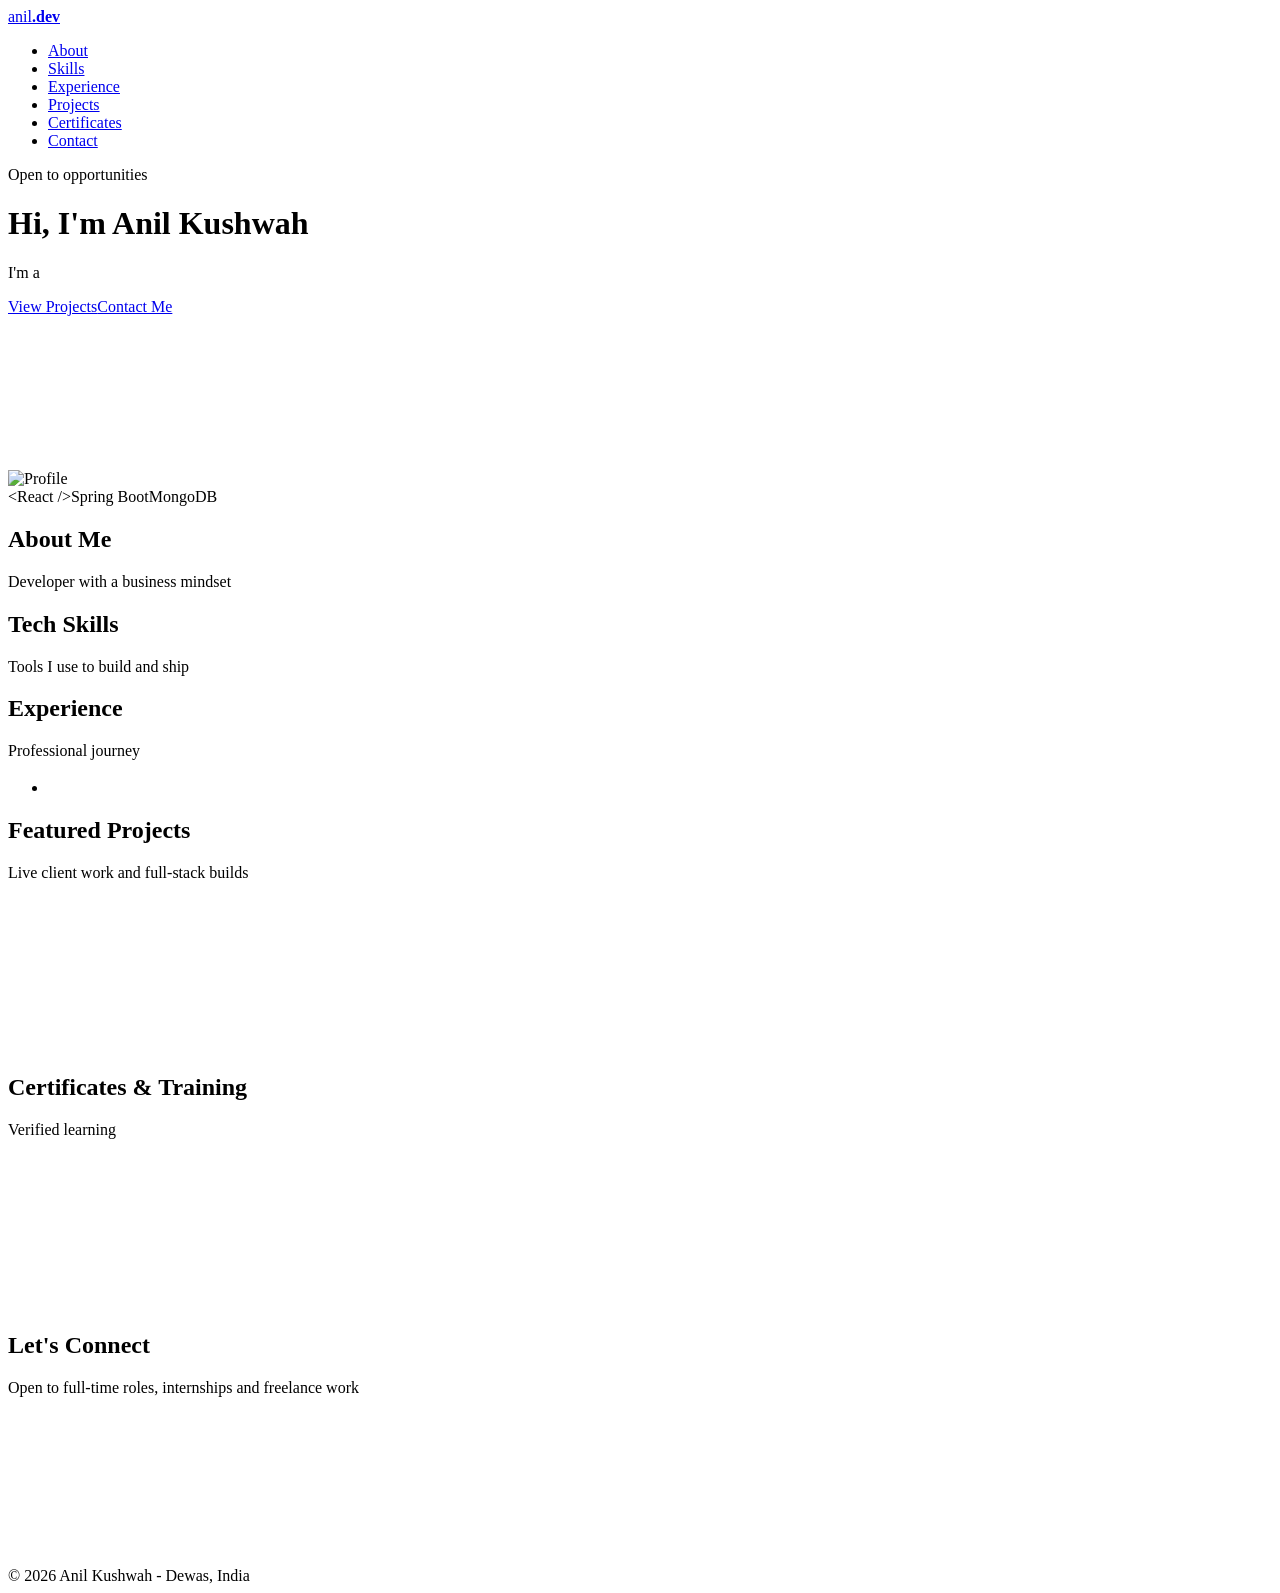
<file: src/main/resources/templates/index.html>
<!DOCTYPE html>
<html lang="en" xmlns:th="http://www.thymeleaf.org">
<head>
<meta charset="utf-8">
<meta name="viewport" content="width=device-width, initial-scale=1, viewport-fit=cover">
<title th:text="${profile.name} + ' | ' + ${profile.title}">Anil Kushwah | Full Stack Developer</title>
<meta name="description" content="Full Stack Developer - React.js, Next.js, Node.js, Java Spring Boot, MongoDB, MySQL. Dewas, India.">
<link rel="icon" href="data:image/svg+xml,%3Csvg xmlns='http://www.w3.org/2000/svg' viewBox='0 0 100 100'%3E%3Ctext y='.9em' font-size='90'%3E%F0%9F%91%A8%E2%80%8D%F0%9F%92%BB%3C/text%3E%3C/svg%3E">
<link rel="stylesheet" th:href="@{/css/style.css}">
</head>
<body>
<th:block th:replace="~{fragments/icons :: icons}"></th:block>
<div id="bar"></div><div class="blob b1"></div><div class="blob b2"></div>

<nav><div class="w"><a class="logo" href="#top">anil<b>.dev</b></a>
<ul><li><a href="#about">About</a></li><li><a href="#skills">Skills</a></li><li><a href="#exp">Experience</a></li><li><a href="#projects">Projects</a></li><li><a href="#certs">Certificates</a></li><li><a href="#contact">Contact</a></li></ul></div></nav>

<header id="top" class="w hero">
<div><span class="tag"><i></i>Open to opportunities</span>
<h1>Hi, I'm <span class="g" th:text="${profile.name}">Anil Kushwah</span></h1>
<div class="role">I'm a <b id="ty" th:attr="data-roles=${#strings.listJoin(profile.roles, '|')}"></b></div>
<p th:text="${profile.tagline}"></p>
<div class="btns"><a class="btn p" href="#projects">View Projects</a><a class="btn" href="#contact">Contact Me</a></div>
<div class="soc">
<a class="ic" th:each="s : ${socials}" th:href="${s.url}" th:attr="aria-label=${s.label},title=${s.label}" target="_blank" rel="noopener"><svg><use th:href="'#' + ${s.icon}"/></svg></a>
</div></div>
<div class="pic"><div class="ring"><img th:alt="${profile.name}" th:src="@{/img/profile.jpg}" alt="Profile"></div>
<span class="fb f1">&lt;React /&gt;</span><span class="fb f2">Spring Boot</span><span class="fb f3">MongoDB</span></div>
</header>

<section id="about"><div class="w"><h2 class="rv">About <span class="g">Me</span></h2><p class="sub rv">Developer with a business mindset</p>
<div class="card rv"><p th:text="${profile.about}"></p></div>
<div class="stats"><div class="card stat rv" th:each="st : ${stats}"><b class="g" th:text="${st.value}"></b><span th:text="${st.label}"></span></div></div></div></section>

<section id="skills"><div class="w"><h2 class="rv">Tech <span class="g">Skills</span></h2><p class="sub rv">Tools I use to build and ship</p>
<div class="mq rv"><div id="mq"><span th:each="m : ${marquee}" th:text="${m}"></span><span th:each="m : ${marquee}" th:text="${m}" aria-hidden="true"></span></div></div>
<div class="grid">
<div class="card rv" th:each="g : ${skillGroups}"><h3 th:text="${g.title}"></h3><div class="chips"><span class="chip" th:each="i : ${g.items}" th:text="${i}"></span></div></div>
</div></div></section>

<section id="exp"><div class="w"><h2 class="rv"><span class="g">Experience</span></h2><p class="sub rv">Professional journey</p>
<div class="tl"><div class="card rv" th:each="e : ${experience}"><small th:text="${e.period}"></small><h3 th:text="${e.role} + ' - ' + ${e.company}"></h3>
<ul><li th:each="p : ${e.points}" th:text="${p}"></li></ul></div></div></div></section>

<section id="projects"><div class="w"><h2 class="rv">Featured <span class="g">Projects</span></h2><p class="sub rv">Live client work and full-stack builds</p>
<div class="grid">
<div class="card rv" th:each="p : ${projects}"><h3 th:text="${p.title}"></h3><p th:text="${p.description}"></p>
<div class="chips"><span class="chip" th:each="s : ${p.stack}" th:text="${s}"></span></div>
<div class="links">
<a th:if="${not #strings.isEmpty(p.liveUrl)}" th:href="${p.liveUrl}" target="_blank" rel="noopener" aria-label="Live Demo" title="Live Demo"><svg><use href="#ex"/></svg></a>
<a th:if="${not #strings.isEmpty(p.codeUrl)}" th:href="${p.codeUrl}" target="_blank" rel="noopener" aria-label="Source Code" title="Source Code"><svg><use href="#gh"/></svg></a>
</div></div>
</div></div></section>

<section id="certs"><div class="w"><h2 class="rv">Certificates &amp; <span class="g">Training</span></h2><p class="sub rv">Verified learning</p>
<div class="grid">
<div class="card rv" th:each="c : ${certificates}"><h3 th:text="${c.title}"></h3><p th:text="${c.detail}"></p>
<div class="links" th:if="${not #strings.isEmpty(c.link)}"><a th:href="${c.link}" target="_blank" rel="noopener" aria-label="Verify badge" title="Verify badge"><svg><use href="#bd"/></svg></a></div></div>
</div></div></section>

<section id="contact"><div class="w"><h2 class="rv">Let's <span class="g">Connect</span></h2><p class="sub rv">Open to full-time roles, internships and freelance work</p>
<div class="ct">
<a class="card rv" th:each="s : ${socials}" th:href="${s.url}" th:attr="target=${#strings.startsWith(s.url,'http')} ? '_blank' : '_self'" rel="noopener"><span class="ic"><svg><use th:href="'#' + ${s.icon}"/></svg></span><small th:text="${s.label}"></small></a>
</div></div></section>

<footer>&copy; 2026 <span th:text="${profile.name}">Anil Kushwah</span> - <span th:text="${profile.location}">Dewas, India</span></footer>
<script th:src="@{/js/main.js}"></script>
</body>
</html>
</file>
